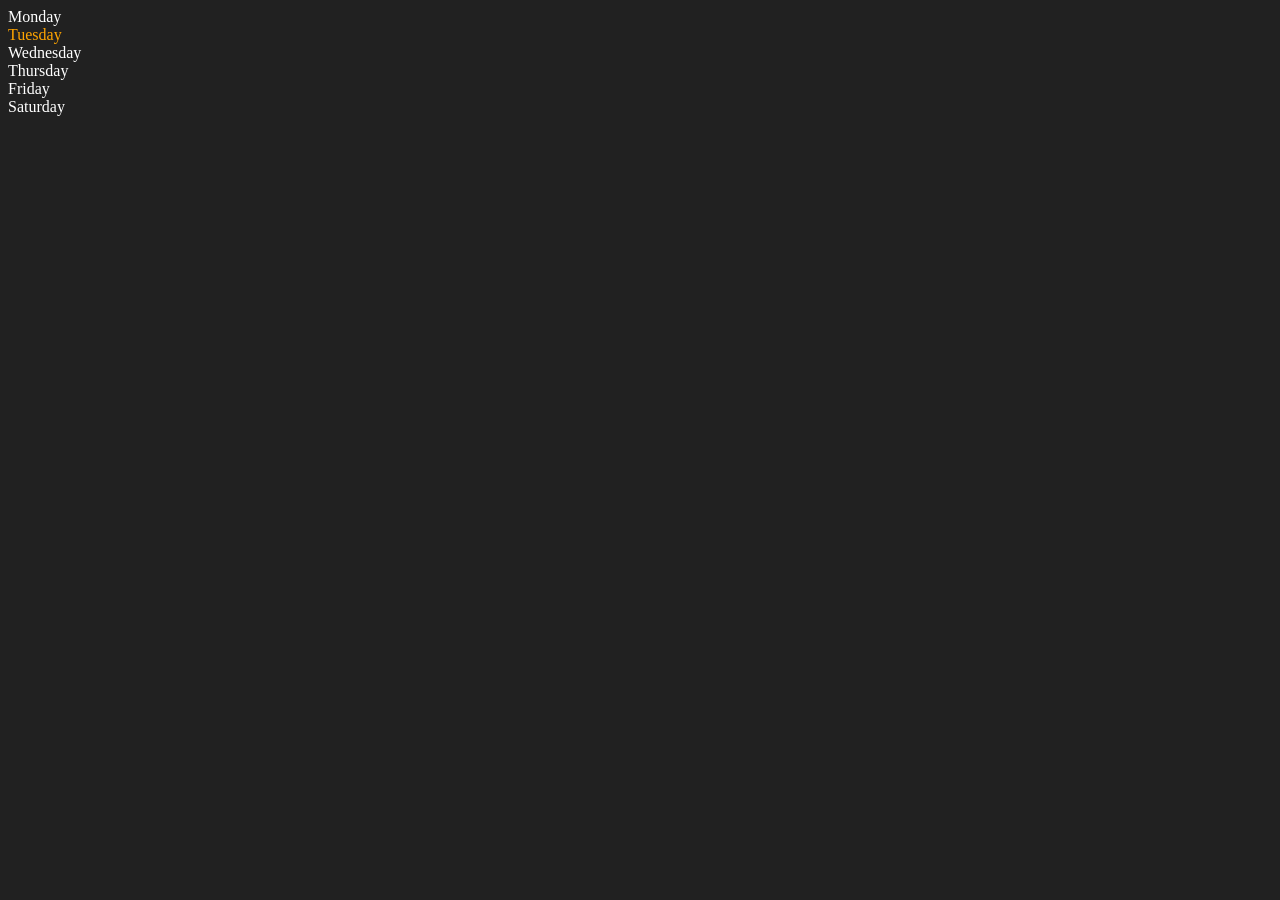
<file: 06_DOM/index.html>
<!DOCTYPE html>
<html lang="en">
<head>
    <meta charset="UTF-8">
    <meta name="viewport" content="width=device-width, initial-scale=1.0">
    <title>DOM Creating elements</title>
</head>
<body style="background-color: #212121; color: white">
    <div class="parent">
        <!-- Comment -->
        <div class="day">Monday</div>
        <div class="day">Tuesday</div>
        <div class="day">Wednesday</div>
        <div class="day">Thursday</div>
        <div class="day">Friday</div>
        <div class="day">Saturday</div>

    </div>
</body>
<script>
    const parent = document.querySelector('.parent')
    // console.log(parent);
    // console.log(parent.children);
    // console.log(parent.children[1].innerHTML);
    
    for(let i = 0; i < parent.children.length; i++){
        // console.log(parent.children[i].innerHTML);
        
    }

    parent.children[1].style.color = 'orange'

    // console.log(parent.firstElementChild.innerHTML);
    // console.log(parent.lastElementChild.innerHTML);

    const dayOne  = document.querySelector('.day')
    // console.log(dayOne);
    // console.log(dayOne.parentElement);
    // console.log(dayOne.nextElementSibling.innerHTML);

    
    console.log("Nodes: ", parent.childNodes)
</script>
</html>
</file>
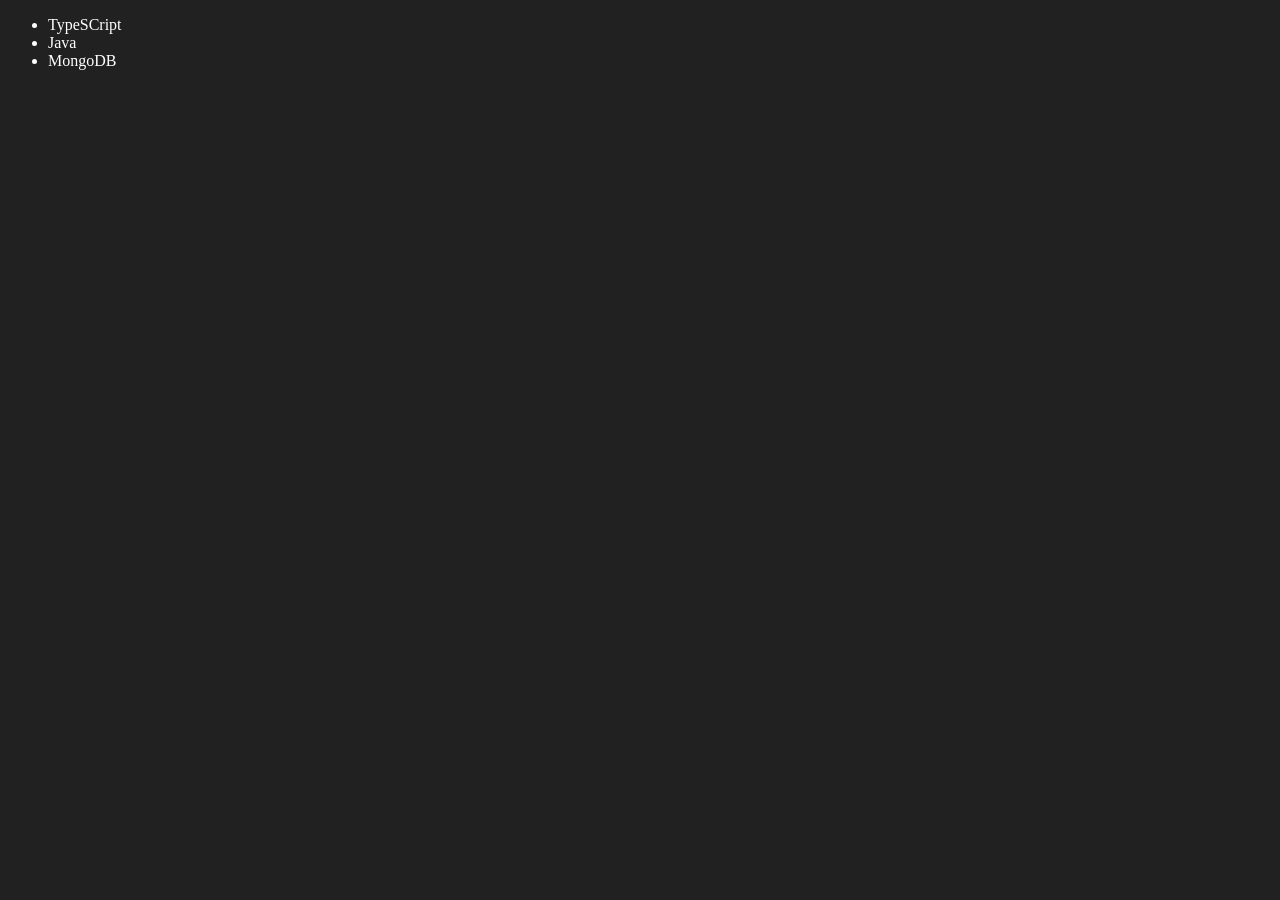
<file: 06_DOM/three.html>
<!DOCTYPE html>
<html lang="en">
<head>
    <meta charset="UTF-8">
    <meta name="viewport" content="width=device-width, initial-scale=1.0">
    <title>DOM </title>
</head>
<body style="background-color: #212121; color: white">

    <ul class="language">
        <li>Javascript</li>
    </ul>
</body>
<script>

    //This code traverse entire Dom tree so not optimize
    function addLanguage(langName){
       const li = document.createElement('li')
       li.innerHTML = `${langName}`
       document.querySelector('.language').appendChild(li)

    }
    // addLanguage('Java')
    // addLanguage('Typescript')



    //Optimise approach ***
    function addOptimizeLanguage(langName){
        const li = document.createElement('li')
        li.appendChild(document.createTextNode(langName))

        document.querySelector('.language').appendChild(li)
    }
    addOptimizeLanguage('GoLang')
    addOptimizeLanguage('MongoDB')
    addOptimizeLanguage('Python')


    //Edit
    const secondLang = document.querySelector('li:nth-child(2)')
    console.log(secondLang);
    // secondLang.innerHTML = 'JAVA'   

    //optimise approach
    const newli  = document.createElement('li')
    newli.textContent = 'Java'

    secondLang.replaceWith(newli)
    
    //edit
    const FirstLang = document.querySelector('li:first-child')
    FirstLang.outerHTML = `<li>TypeSCript</li>`



    //remove
    const lastLang = document.querySelector('li:last-child')
    lastLang.remove()
</script>
</html>
</file>
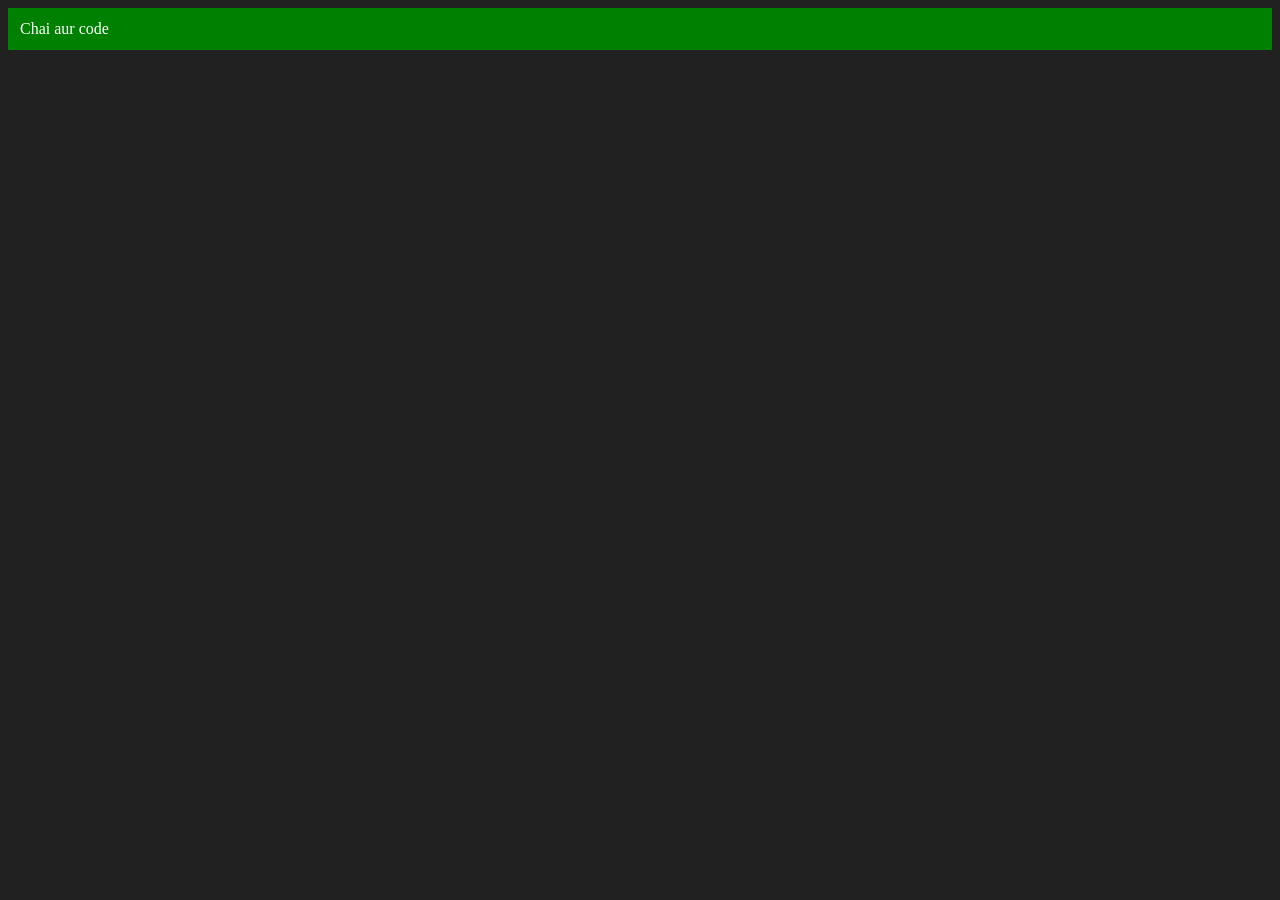
<file: 06_DOM/two.html>
<!DOCTYPE html>
<html lang="en">
<head>
    <meta charset="UTF-8">
    <meta name="viewport" content="width=device-width, initial-scale=1.0">
    <title>Chai aur code</title>
</head>
<body style="background-color: #212121; color: white">

    
</body>
<script>
    const div = document.createElement('div')
    console.log(div);
    div.className = 'main'
    div.id = Math.round(Math.random() * 10+ 1)
    div.setAttribute("title", "generated title")
    div.style.backgroundColor = 'green'
    div.style.padding = '12px'
    // div.innerText = 'Chai Aur Code'
    const addText = document.createTextNode('Chai aur code')    //preferred
    div.appendChild(addText)

    document.body.appendChild(div)

</script>
</html>
</file>
